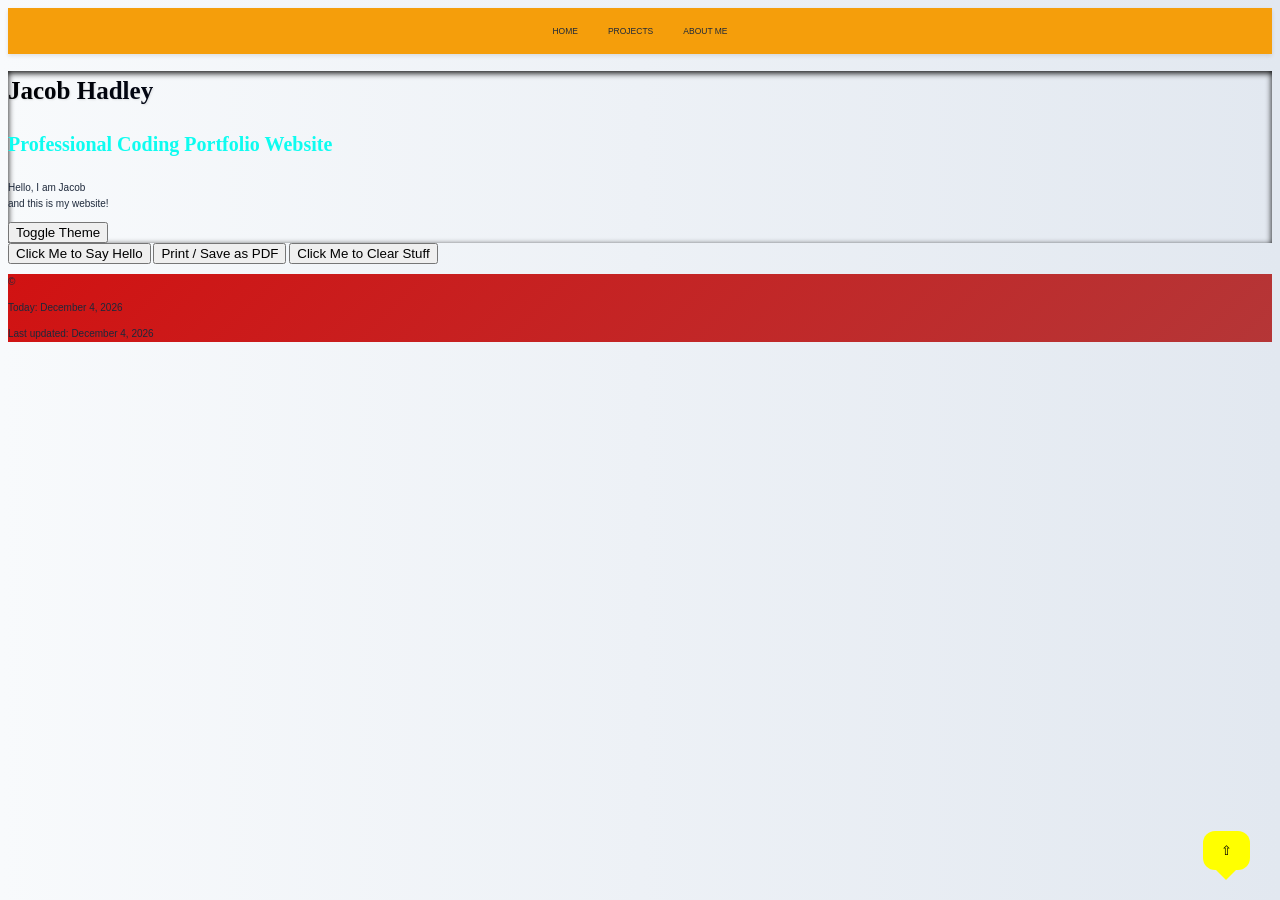
<file: index.html>
<!-- Jacob Hadley, 9/23/26 -->
<!DOCTYPE HTML>
<html lang="en">

<head>
    <title>Jacob Hadley - Portfolio</title>
    <!-- Meta information goes here-->
    <meta charset="UTF-8">
    <meta name="viewport" content="width=device-width, initial-scale=1.0">
    <meta name="author" content="Your name">
    <meta name="description" content="A portfolio showcasing my web development work.">
    <link rel="stylesheet" href="css/style.css">
    <script src="js/script.js" defer></script>
    <title>Home Page</title>
</head>

<body>
    <main>
        <!-- Portfolio Website -->
        <!-- Navigation -->
         <nav>
            <ul>
                <li><a href="index.html">Home</a></li>
                <li><a href="projects.html">Projects</a></li>
                <li><a href="about.html">About Me</a></li>
            </ul>
        </nav>
        <!-- Header / Hero Section-->
        <header>
            <!-- Hero Content Goes Here -->
            <h1>Jacob Hadley</h1>
            <h2>Professional Coding Portfolio Website</h2>
            <p>Hello, I am Jacob <br> and this is my website!</p>
            <button id="theme-toggle">Toggle Theme</button>
        </header>


        <button id="say-hello">Click Me to Say Hello</button>
        <button id="print-page">Print / Save as PDF</button>
        <button id="clear-console">Click Me to Clear Stuff</button>

    </main>
    <button id="backToTop">&#8679;</button>
    <!-- Footer -->
    <footer>
        <p>&copy;
        <p>Today: <time id="current-date"></time></p>
        <p>Last updated: <time id="last-updated"></time></p>
    </footer>
</body>

</html>

<!-- DOCTYPE! HTML tells the browser that the document type being used should be in HTML5 format
 lang="en" is so important for accessability because it is the language selected, which is english. If you want to make other languages
 accessible you need to add different ones for the different languages in addition.
 If you forget to add the head or body tags, your code might not work, or they might not display.
 -->

<!-- 
 The viewport meta tag prevents the text from going off screen by fitting it to the width of the device.
 The Description meta tag appears under the link to provide a description of the link.
 You can have multiple meta tags with the same name, however it could lead to unexpected errors if there are problems.
 -->

<!--
 HTML comments cannot appear in the comment. Only Jacob and Mrs. Smith can see them (and anybody looking at the code)
 I think they are sent to the server, but not displayed at all.
 ctrl + / is the keyboard shortcut to comment/uncomment things in code editors.
 -->

<!-- PART 2 REFLECTION -->

<!--  
A page should ideally have one (1) <h1> tag 
The letter size is the visual difference between the <h1> and the <h3> tag.
No, <br> does not need a closing tag because it serves that function itself.
-->

<!-- 
The Semantic difference between <strong>/<b> and <em>/<i> is that Strong makes the text Bold, making it stand out more, while Em italizes it.
You can nest a Strong inside a em. It will italize and bold the text at the same time.
The browser should just condense extra spaces into just a single space. 
-->

<!-- 
blockquote creates a quote that can be placed into multiple blocks, and is preferred for extended quotes. q will stay in the line it is referenced in, not creating any new lines at all
Cite is used to cite sources, and can? be used for both people and URLS
blockquote does add default indentaion in web browsers 
-->


<!-- Where did part 3 go? -->

<!--  Part 4 -->

<!-- 
The accessibility benefit of <header> or <div class="Header" is that <header> is actually recognized by screen readers and spoken as such
Yes, you can have multiple header tags in a single page, it should not break anything
<body> contains everything that is diplayed on the website, and is mandatory while <main> is just optional. 
    -->

<!-- 
Yes you can  have a section without a heading, but it si discourged as people will not know what the section is about easily
<section> is semantic, meaning it can be picked up by screen readers while a <div> can not.
i think it depends on the context. You can do both, but not entiriely sure which one to use in which situation 
-->

<!-- Chapter 5 -->

<!-- 
The default bullet style for <ul> is a filled in circle
There is no limit to how deep you can nest a list, so if youy wanted to, you could go 100 nests in
That would most likely break some stuff because it is a div, and cause the <ul> to stop working 
    -->

<!-- 
No, as <ol> does not have any semantic impact on the code
Yes you can. You would use the start attribute to start an <ol> at a number that is not one
<ol> works normally, counting up. <ol> reversed counts down 
    -->

<!-- 
The advantage of putting headers not in the body is that is provides the semantic meaning it is meant to provide, and if it was in the body, it would not be able to show off its semantics
Yes you can put multiple <Tbody> tags inside a <table>. Makes it good for if you want to organize stuff into sub charts
The remaining rows will not look like they have anything like boxes, making the chart look weird 
-->

<!-- Chapter 6 -->

<!-- 
the alt attribute is important for accessibility because it allows people to read the description of the image when image fails to load/blind people
the browser will not be able to load the image. Alt text still appears
Yes, it can be placed above, however there will be no effect at all due to it being rendered in the browser below the image 
-->

<!-- 
You can do it with both, but resizing with CSS is pretty much like some sort of backup should HTML fail for some reason, an extra way for it to secure it works
the difference between <alt> and <title> is that <alt> is used for images and has semantic meaning, while <title> does not
lazy loading is not calling for resources such as images and the like till the user needs them (aka when scrolling to them) and is enabled by loading=lazy 
-->

<!-- Chapter 7 -->

<!-- 
GET is used to retrieve data from a server, while POST sends data to a server
the required field specifies that an input must be filled out and you cannot submit form without it
Yes, you can have multiple fields on a page, they all act separately 
-->

<!-- 
If radio buttons do not have the same group name, they will not be treated as a same group and you will be able to select mutliple of them
the default for checkboxs if no value is set is on
Yes, you can. You would use the selected attribute 
-->

<!-- 
it will default to a submit button, so might cause trouble if it is not intended to sumbit the form
Yes, you can use HTML on buttons, because it will help to style them and make them more user-friendly
<button> can serve other purposes besides submitting forms while a <input type="submit"> is specifically for submitting forms 
    -->

<!-- Chapter 8 -->

<!-- 
The three ways to code CSS are Internal, External, and Inline. Internal is best for a single file
CSS goes in head. it goes here because it is the metadata, not visible on the page.
Inline style overrules internal style 
-->

<!-- 
the difference between rem and px is that px is fixed depending on what you set it, while rem is relative to the root (default 16px)
you should use serif font for headings and sans-serif for body text because serif is relatively easy to read
a class selector has a higher usage priority than an element selector or smth, idrk what the question was asking :P 
-->

<!-- 
the LVHA order for link psuedo classes is link, visited, hover, active
a:visited is limited by browsers to prevent tracking of visited websites by people who might want to yoink your data
transition animites changes to a CSS property over time that it is animated 
-->

<!-- Chapter 9 -->

<!-- 
the difference between padding and margin is that padding is inside a element's border, while margin is not inside, but outside.
They fuse together when they are collapsed
Yes it does. it applies outside of any fixed width/height and adds the amount of padding to it 
-->

<!-- 
a border is part of a element, meaning it needs to be inside, while outline is outside the element
Yes you can using border-top-style, border-bottom-style, and such
it will turn it into a circle
-->

<!-- 
It will center the container with its parent class
It is not fixed so will allow the container to shrink for smaller screens
It prevents text and other images from going right up against the edge, allowing it to be more readable -->

<!-- Chapter 10 -->

<!-- 
A font stack is a list of fonts and backups used for CSS
The Code will revert back to defaults if no listed codes work
System and google fonts differ in the fact that system fonts are ready to use whenever while google fonts need to be imported and also take up time to load in browser -->

<!-- 
rem, em, and percentages will adapt to the users font size changes because they are relative.
rem can be expected to stay the same across different devices while em will change based on the parent element's font size
you should avoid px for accessibility because it will not scale with the user's font size preferences -->

<!-- 
Text-transform only changes the visual display of text, not the actual content
the minimum line-height is 1.5
Yes, it can be negative. it will bring the letters closer together -->

<!-- Chapter 11 -->

<!-- 
list-style: none; removes the default bullet points/numbers or anything to indicate a list besides the padding, basically just visuals
you can use ::before for make custom bullet points
use flex-wrap: wrap for when you want things to flow nicely, instead of being stuck in place-->

<!-- 
border-collapse: collapse collapses the borders of cells
Yes, you can combine :nth-child with :hover.
You align to the left instead of center because it improves reability because otherwise it be hard to read -->

<!-- 
it resets a CSS counter to a specific value to create automatic numbering things so YOU don't need to!
the difference is that ::before is a psuedo-element while :before is a psuedo-class
Yes you can use counters with unordered list because you can style the bullet points -->

<!-- Chapter 12 -->

<!-- the numbers in box-shadow represent horizontal offset, vertical offset, blur radius, and spread radius
 Yes, you can put shadows inside of shadows, they will layer
 Box shadow adds the shadow to the rectangular outer body while drop adds it directly to the element contours-->

<!-- 
 Lindear gradient is the gradient going in a line, while radial gradient is it going outwards from a point
 Yes, you can animate a gradient background, you just need to use CODE to do it
 You ensure text contrast over gradients by making sure the text over the gradient is not similar to any colors in the gradient (BUT NOT YELLOW, THAT IS THE WORST COLOR) -->

<!-- 
 Colors, layout, typography, visual stuffs,and positioning can all be transitioned
 ease controls the speed of a animation
 transform is more efficient because it goes through less steps, and saving memory as well -->

<!-- Chapter 13 -->

<!-- 
 Fixed keeps the object stuck in place so it will not move regardless of container while sticky will stay on screen as long as the parent container is present
 It will scroll normally, as overflow: hidden will cancel out the effects of sticky
 No, z-index does not work without a positioned element -->

<!-- 
 It needed tro have position: Relative for absolute children because the child needs an anchoring point -->

<!-- No, a fixed element does not scroll with the page -->
</file>
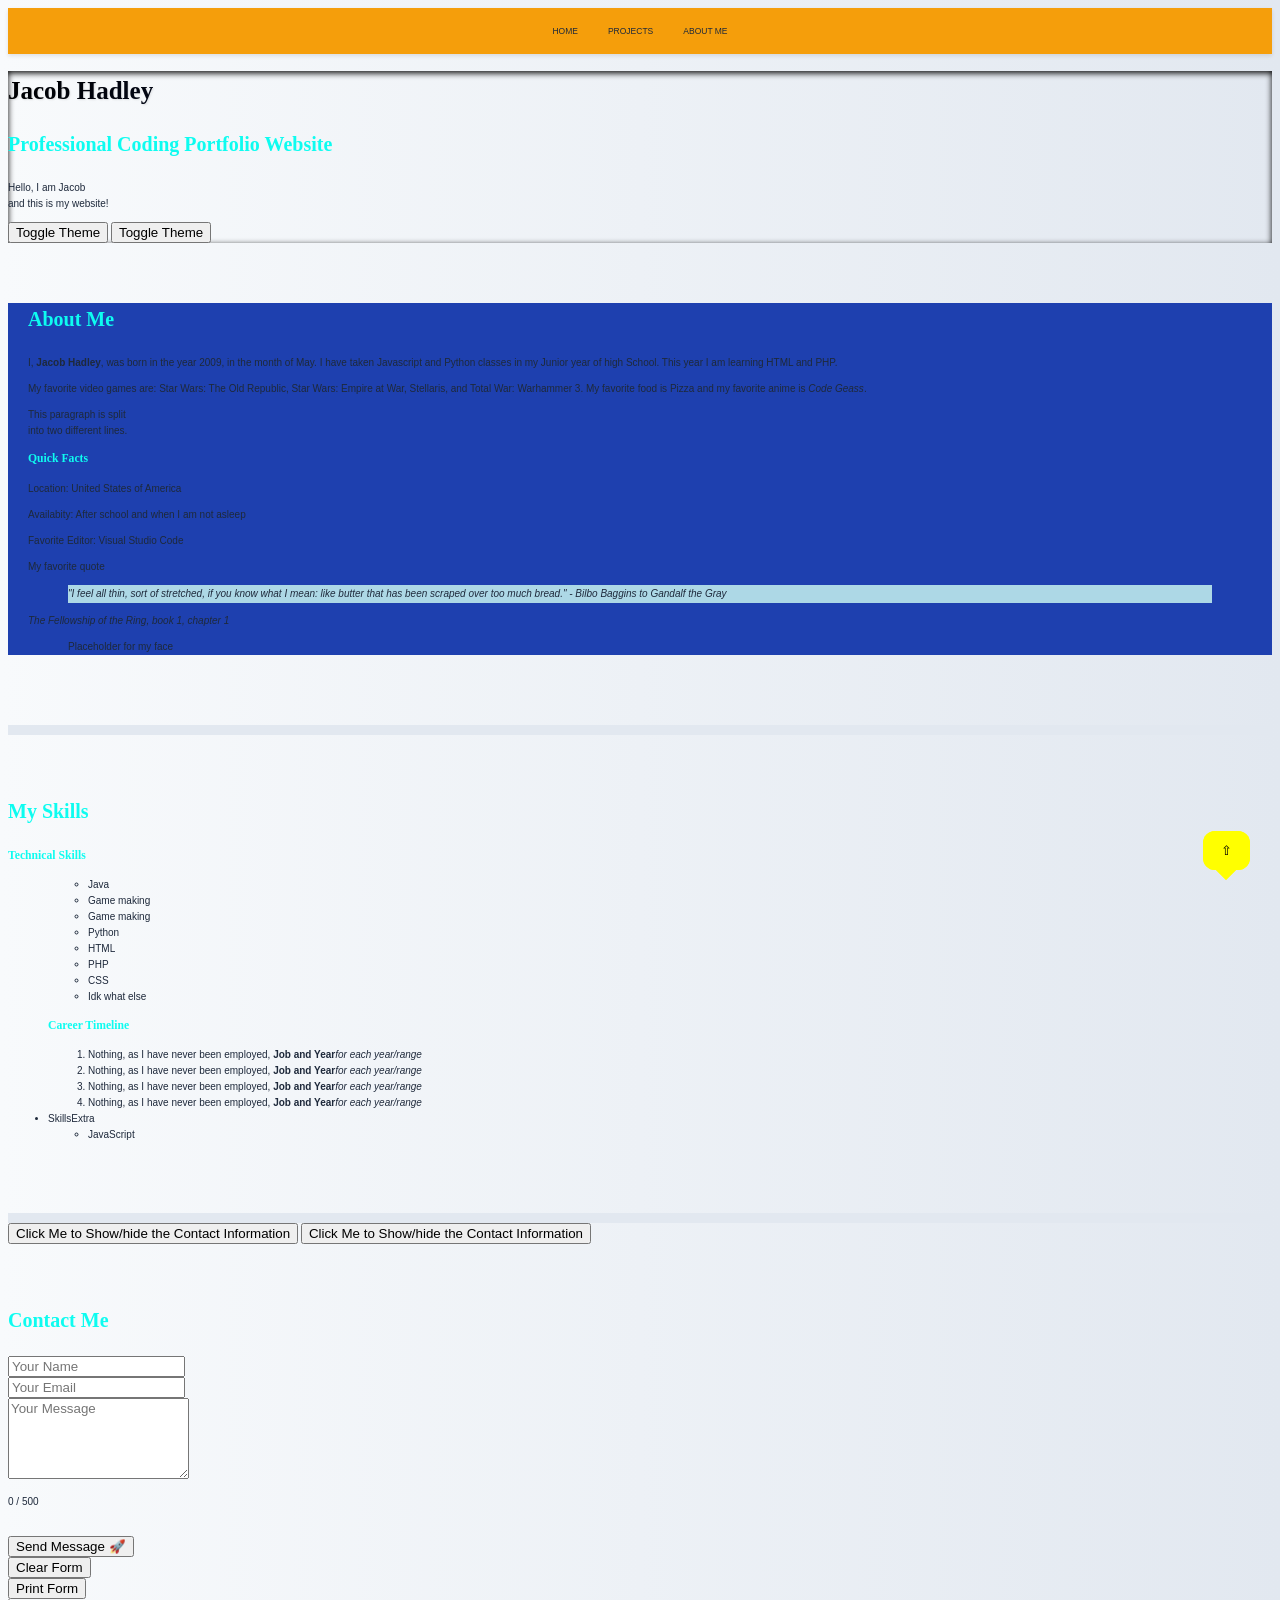
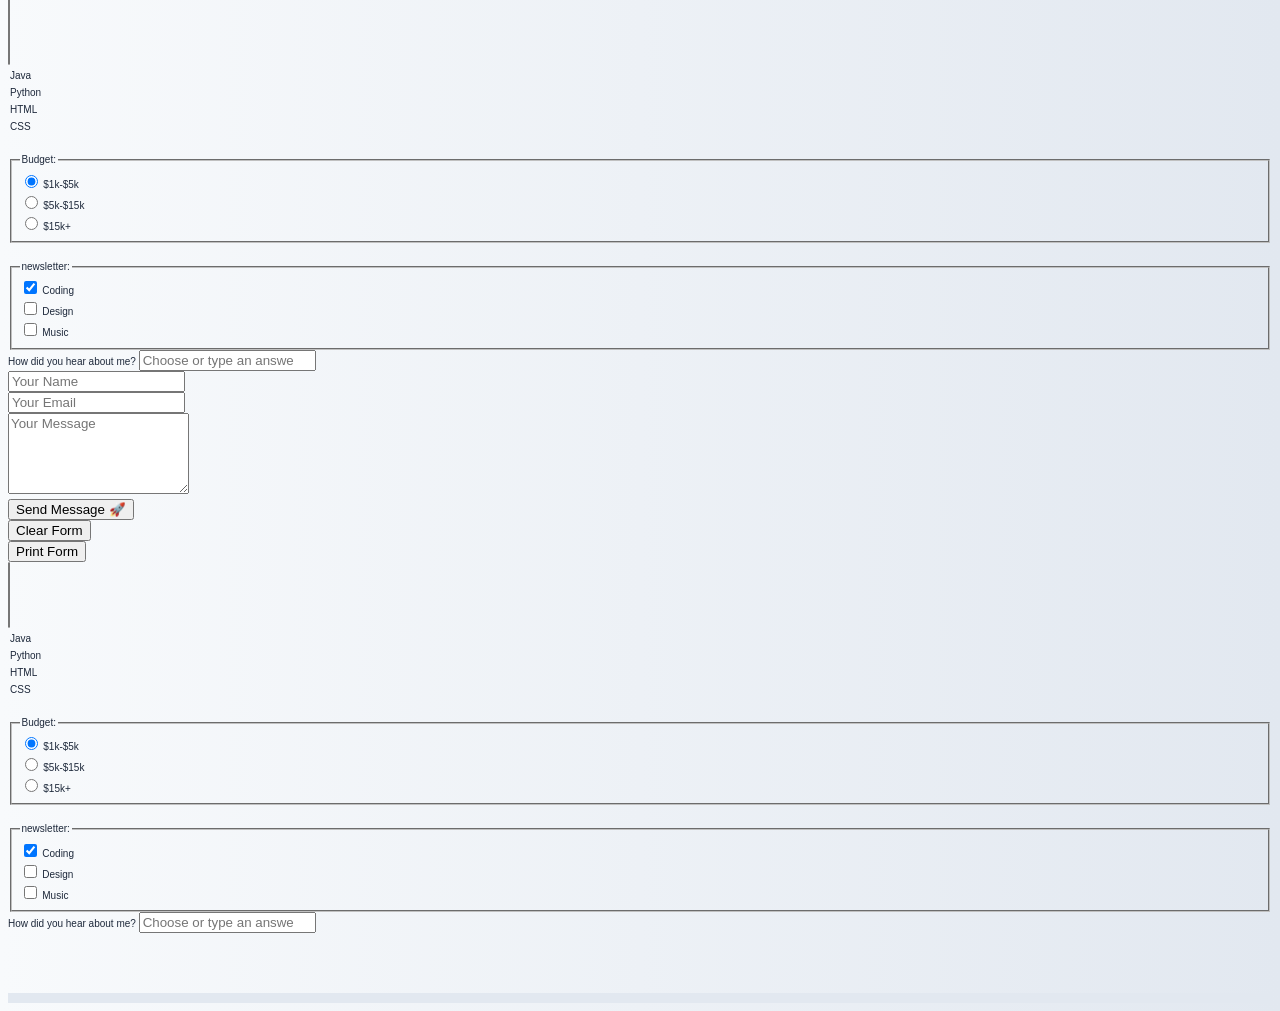
<file: about.html>
<!-- Jacob Hadley, 9/23/26 -->
<!DOCTYPE HTML>
<html lang="en">

<head>
    <title>Jacob Hadley - Portfolio</title>
    <!-- Meta information goes here-->
    <meta charset="UTF-8">
    <meta name="viewport" content="width=device-width, initial-scale=1.0">
    <meta name="author" content="Jacob Hadley">
    <meta name="description" content="A portfolio showcasing my web development work.">
    <link rel="stylesheet" href="css/style.css">
    <script src="js/script.js" defer></script>
    <title>About Me</title>
    <link rel="preconnect" href="https://fonts.googleapis.com">
    <link rel="preconnect" href="https://fonts.gstatic.com" crossorigin>
    <link
        href="https://fonts.googleapis.com/css2?family=Playfair+Display:ital@0;1&family=Roboto+Condensed:ital,wght@0,100..900;1,100..900&display=swap"
        rel="stylesheet">
</head>

<body>
    <!-- Portfolio Website -->
    <!-- Navigation -->
    <nav>
        <ul>
            <li><a href="index.html">Home</a></li>
            <li><a href="projects.html">Projects</a></li>
            <li><a href="about.html">About Me</a></li>
        </ul>
    </nav>
    <!-- Header / Hero Section-->
    <header>
        <!-- Hero Content Goes Here -->
        <h1>Jacob Hadley</h1>
        <h2>Professional Coding Portfolio Website</h2>
        <p>Hello, I am Jacob <br> and this is my website!</p>
        <button id="theme-toggle">Toggle Theme</button>
        <button id="theme-toggle">Toggle Theme</button>
    </header>


    <!-- About Section -->
    <section id="about">
        <div class="container">
            <h2>About Me</h2>

            <!-- Add Paragraphs here -->
            <p>I, <strong>Jacob Hadley</strong>, was born in the year 2009, in the month of May. I have taken Javascript
                and Python classes in my Junior year of high School. This year I am learning HTML and PHP.</p>
            <p>My favorite video games are: Star Wars: The Old Republic, Star Wars: Empire at War, Stellaris, and Total
                War: Warhammer 3. My favorite
                food is Pizza and my favorite anime is <em>Code Geass</em>.</p>
            <p>This paragraph is split <br> into two different lines.</p>
            <h3>Quick Facts</h3>
            <p>Location: United States of America</p>
            <p>Availabity: After school and when I am not asleep</p>
            <p>Favorite Editor: Visual Studio Code</p>
            <p>My favorite quote</p>

            <blockquote>
                "I feel all thin, sort of stretched, if you know what I mean: like butter that has been scraped over too
                much bread." - Bilbo Baggins to Gandalf the Gray
            </blockquote>

            <cite>The Fellowship of the Ring, book 1, chapter 1</cite>

            <figure img="images/fluffy cow.jpg" alt="Placeholder for my face" width="400" height="400">
                <figcaption>Placeholder for my face</figcaption>

                <!-- Media embed goes here -->


        </div>
    </section>

    <section id="skills">
        <h2>My Skills</h2>
        <h3>Technical Skills</h3>
        <ul id="skillsList">
            <ul id="skillsList">
                <li>Java</li>
                <li>Game making</li>
                <li>Game making</li>
                <li>Python</li>
                <li>HTML</li>
                <li>PHP</li>
                <li>CSS</li>
                <li>Idk what else</li>
            </ul>
            <h3>Career Timeline</h3>
            <!-- Timeline list -->
            <ol>
                <li>Nothing, as I have never been employed, <strong>Job and Year</strong><em>for each year/range</em>
                </li>
                <li>Nothing, as I have never been employed, <strong>Job and Year</strong><em>for each year/range</em>
                </li>
                <li>Nothing, as I have never been employed, <strong>Job and Year</strong><em>for each year/range</em>
                </li>
                <li>Nothing, as I have never been employed, <strong>Job and Year</strong><em>for each year/range</em>
                </li>
            </ol>
    </section>
    <!-- Projects Section-->

    <button id="toggle-contact">Click Me to Show/hide the Contact Information</button>
    <button id="toggle-contact">Click Me to Show/hide the Contact Information</button>


    <section id="contact">
        <h2>Contact Me</h2>

        <form id="contactForm" action="#" method="POST" novalidate>
            <input type="text" name="name" placeholder="Your Name" autocomplete="name">
            <br>
            <input type="email" name="email" placeholder="Your Email" autocomplete="email">
            <br>
            <textarea class="message-input" name="message" rows="5" maxlength="500"
            placeholder="Your Message"></textarea>
            <p><span class="char-count">0</span> / 500</p>
            <br>
            <button type="submit">Send Message 🚀</button>
            <br>
            <button type="button">Clear Form</button>
            <br>
            <button type="button" id="print-form">Print Form</button>
            <br>
            <select name="ProjectType" multiple size="4"></select>
            <option value="Java">Java</option>
            <option value="Python" selected>Python</option>
            <option value="HTML">HTML</option>
            <option value="CSS">CSS</option>
            <br>
            <fieldset>
                <legend>Budget:</legend>
                <input type="radio" id="low budget" name="Budget" value="low budget" checked>
                <label for="low budget">$1k-$5k</label><br>
                <input type="radio" id="medium budget" name="Budget" value="medium budget">
                <label for="medium budget">$5k-$15k</label><br>
                <input type="radio" id="high budget" name="Budget" value="high budget">
                <label for="high budget">$15k+</label>
            </fieldset>
            <br>
            <fieldset>
                <legend>newsletter:</legend>
                <input type="checkbox" id="coding" name="interests" value="coding" checked>
                <label for="coding">Coding</label><br>
                <input type="checkbox" id="design" name="interests" value="design">
                <label for="design">Design</label><br>
                <input type="checkbox" id="music" name="interests" value="music">
                <label for="music">Music</label>
            </fieldset>
            <label for="referral">How did you hear about me?</label>
            <input type="text" id="referral" name="referral" list="referral-options"
                placeholder="Choose or type an answer">
            <datalist id="referral-options">
                <option value="Searching"></option>
                <option value="Discord"></option>
                <option value="Friend"></option>
            </datalist>
            <br>
        </form>
        <button id="backToTop">&#8679;</button>
        <!-- Footer -->
        <form id="contactForm" action="#" method="POST" novalidate>
            <input type="text" name="name" placeholder="Your Name" autocomplete="name">
            <br>
            <input type="email" name="email" placeholder="Your Email" autocomplete="email">
            <br>
            <textarea name="message" rows="5" placeholder="Your Message"></textarea>
            <br>
            <button type="submit">Send Message 🚀</button>
            <br>
            <button type="button">Clear Form</button>
            <br>
            <button type="button" id="print-form">Print Form</button>
            <br>
            <select name="ProjectType" multiple size="4"></select>
            <option value="Java">Java</option>
            <option value="Python" selected>Python</option>
            <option value="HTML">HTML</option>
            <option value="CSS">CSS</option>
            <br>
            <fieldset>
                <legend>Budget:</legend>
                <input type="radio" id="low budget" name="Budget" value="low budget" checked>
                <label for="low budget">$1k-$5k</label><br>
                <input type="radio" id="medium budget" name="Budget" value="medium budget">
                <label for="medium budget">$5k-$15k</label><br>
                <input type="radio" id="high budget" name="Budget" value="high budget">
                <label for="high budget">$15k+</label>
            </fieldset>
            <br>
            <fieldset>
                <legend>newsletter:</legend>
                <input type="checkbox" id="coding" name="interests" value="coding" checked>
                <label for="coding">Coding</label><br>
                <input type="checkbox" id="design" name="interests" value="design">
                <label for="design">Design</label><br>
                <input type="checkbox" id="music" name="interests" value="music">
                <label for="music">Music</label>
            </fieldset>
            <label for="referral">How did you hear about me?</label>
            <input type="text" id="referral" name="referral" list="referral-options"
                placeholder="Choose or type an answer">
            <datalist id="referral-options">
                <option value="Searching"></option>
                <option value="Discord"></option>
                <option value="Friend"></option>
            </datalist>
            <br>
        </form>
        <button id="backToTop">&#8679;</button>
        <!-- Footer -->
</body>

</html>
</file>
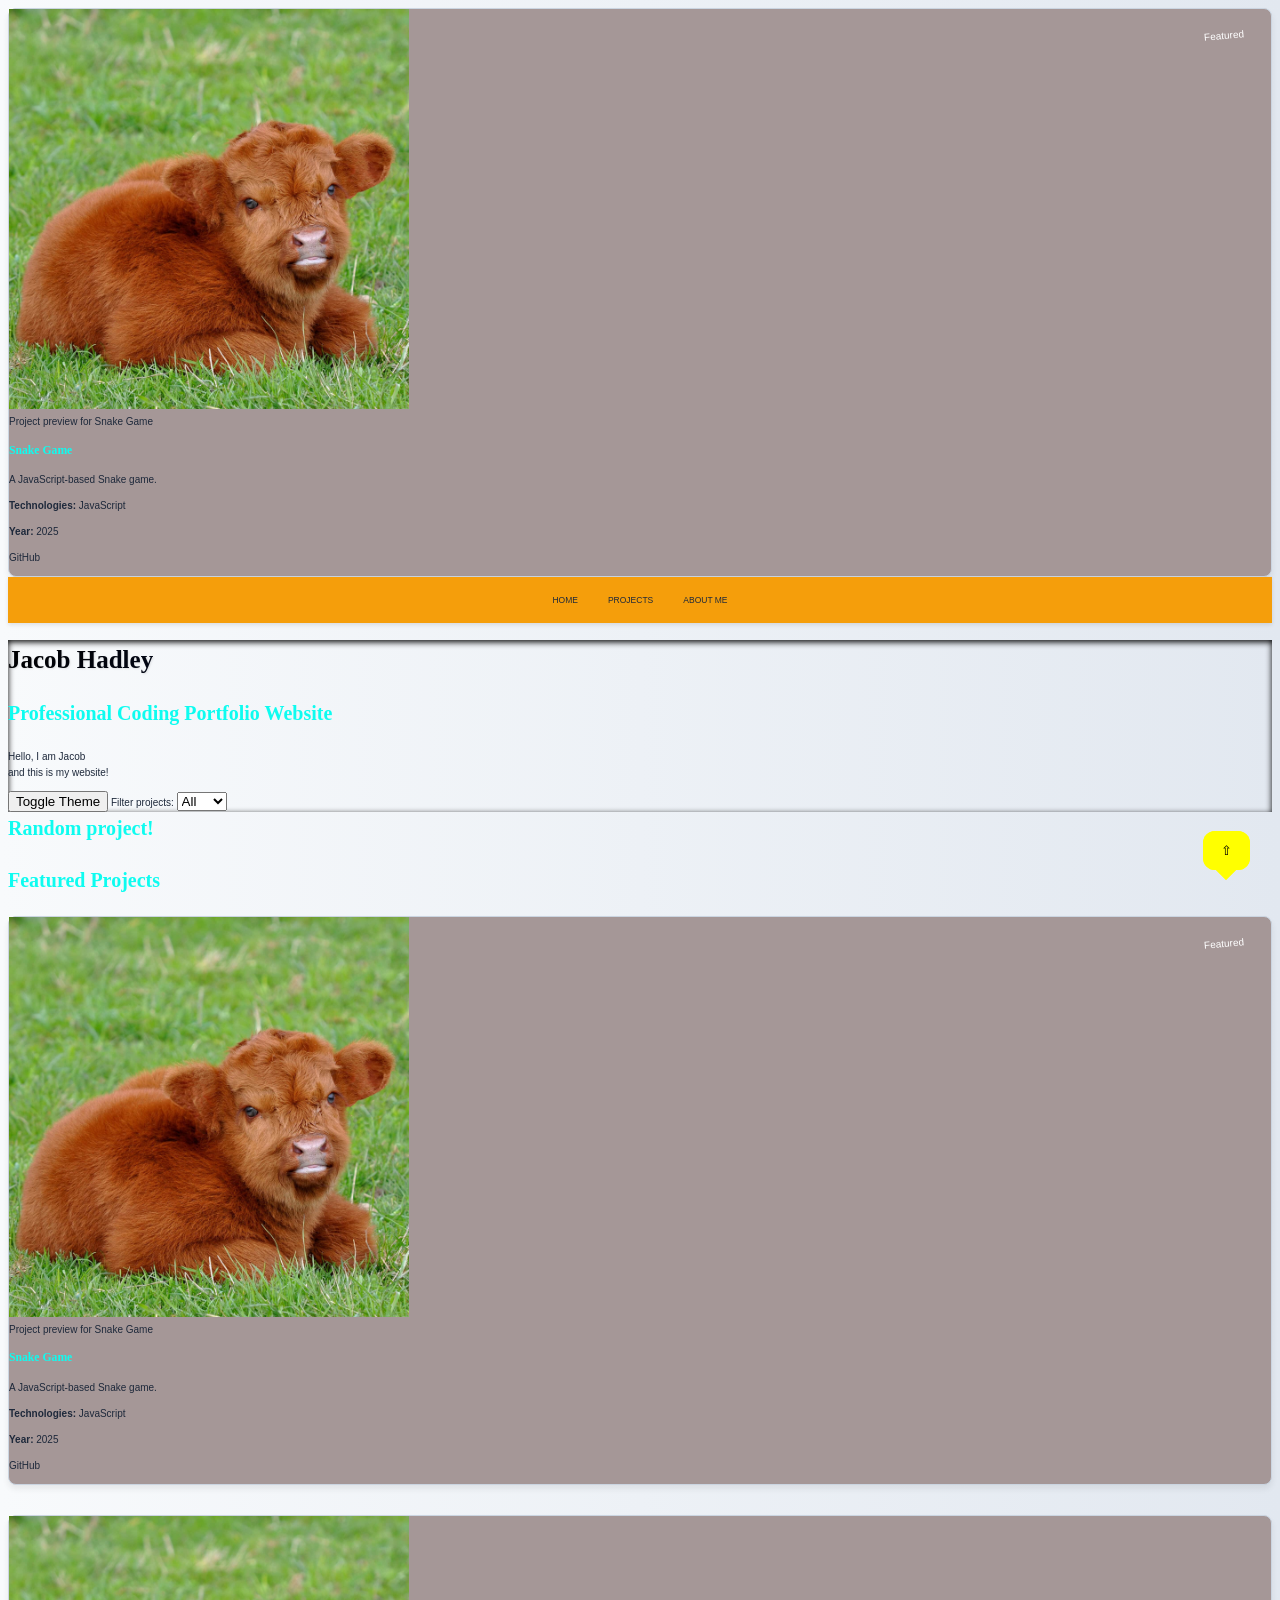
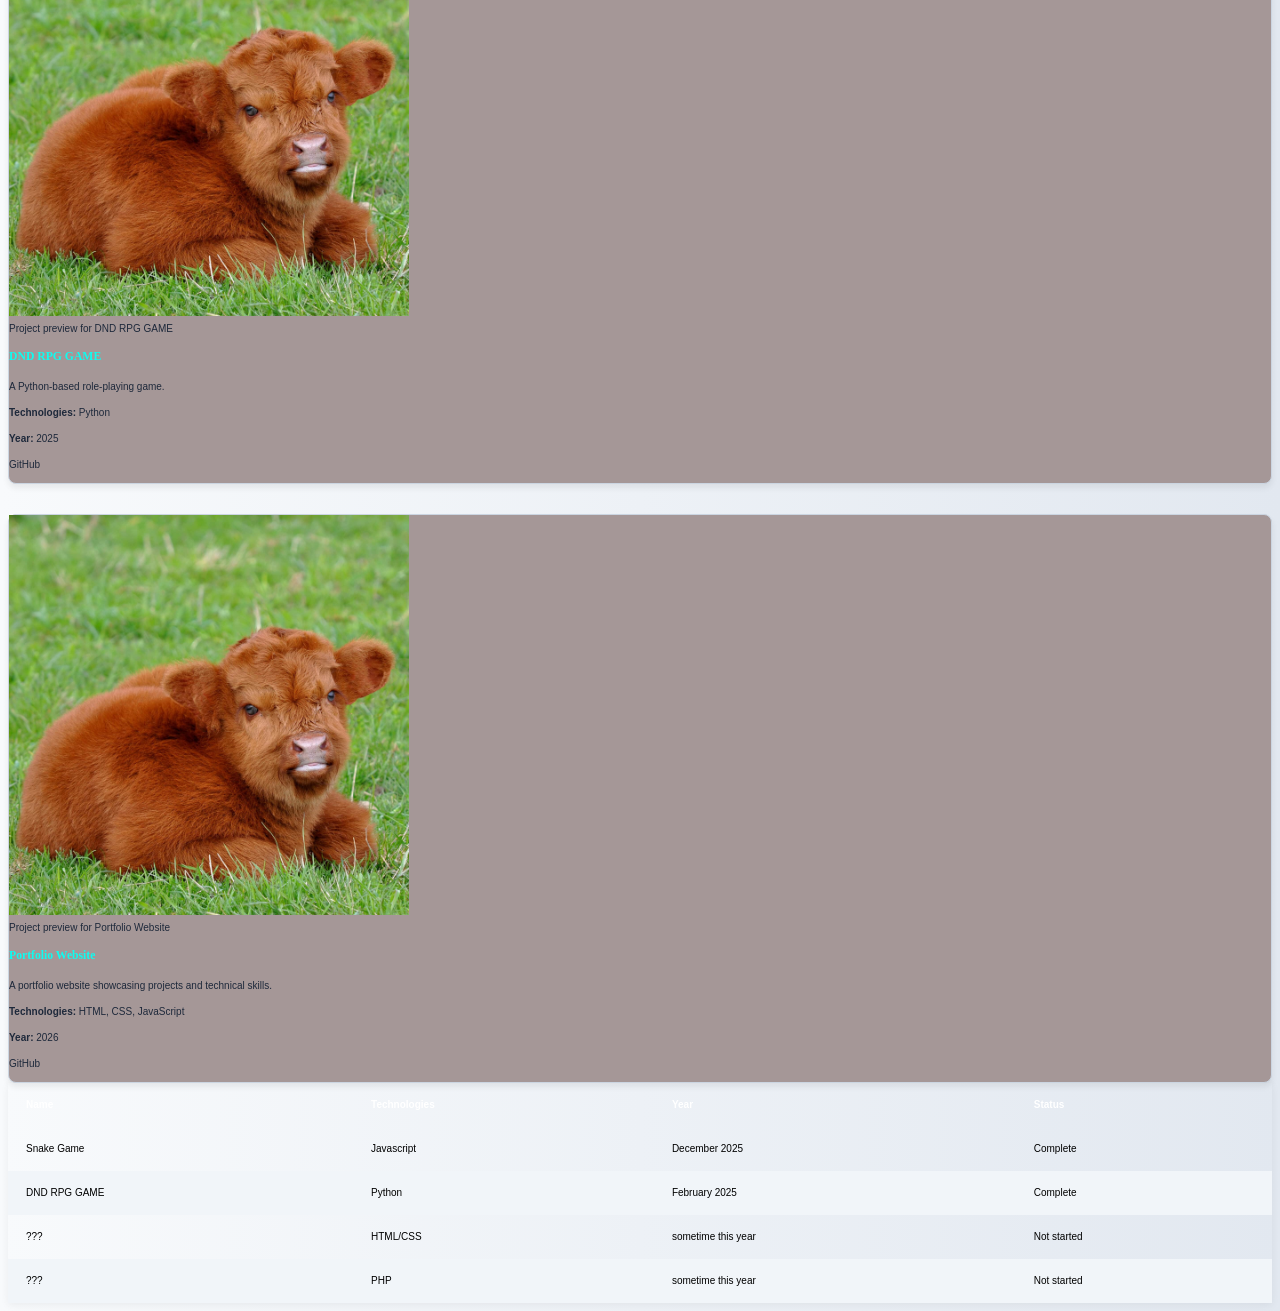
<file: projects.html>
<!DOCTYPE html>
<html lang="en">

<head>
    <meta charset="UTF-8">
    <meta name="viewport" content="width=device-width, initial-scale=1.0">
    <title>Project page</title>
    <link rel="stylesheet" href="css/style.css">
    <script src="js/script.js" defer></script>
    <style>
        body {
            background-color: #f8fafc;
            color: #1e293b;
            font-family: (-apple-system, BlinkMacSystemFont, 'Segoe UI', Roboto, sans-serif);
            line-height: 1.6;
        }
    </style>
</head>

<body>
    <main>
        <!-- Navigation -->
         <div id="random-project-banner" class="projects-grid"></div>

        <nav>
            <ul>
                <li><a href="index.html">Home</a></li>
                <li><a href="projects.html">Projects</a></li>
                <li><a href="about.html">About Me</a></li>
            </ul>
        </nav>
        <!-- Header / Hero Section-->
        <header>
            <!-- Hero Content Goes Here -->
            <h1>Jacob Hadley</h1>
            <h2>Professional Coding Portfolio Website</h2>
            <p>Hello, I am Jacob <br> and this is my website!</p>
            <button id="theme-toggle">Toggle Theme</button>
            <label for="project-filter">Filter projects:</label>
            <select id="project-filter">
                <option value="all">All</option>
                <option value="web">Web</option>
                <option value="app">App</option>
            </select>
        </header>

        <h2>Random project! <span id="random-project-title"></span></h2>
        <h2>Featured Projects <span id="project-status-counts" class="project-status-badge" aria-live="polite"></span>
        </h2>
        <div id="projectsContainer" class="projects-grid"></div>
            <!-- <article class="project-card">
                <img src="images/fluffy%20cow.jpg" alt="Project preview for Snake Game - placeholder"
                    class="project-card__image" width="400" height="400">
                <figcaption>Project preview for Snake Game - placeholder</figcaption>
                <div class="project-card__content">
                    <h3>Snake Game</h3>
                    <p>A JavaScript-based Snake game.</p>
                    <div class="project-card__details">
                        <p><strong>Technologies:</strong> JavaScript</p>
                        <p><strong>Year:</strong> December 2025</p>
                        <p><strong>Status:</strong> Complete</p>
                    </div>
                </div>
            </article>
            <article class="project-card">
                <img src="images/fluffy%20cow.jpg" alt="Project preview for DND RPG Game - Placeholder"
                    class="project-card__image" width="400" height="400">
                <figcaption>Project preview for DND RPG Game - Placeholder</figcaption>
                <div class="project-card__content">
                    <h3>DND RPG GAME</h3>
                    <p>A Python-based role-playing game.</p>
                    <div class="project-card__details">
                        <p><strong>Technologies:</strong> Python</p>
                        <p><strong>Year:</strong> February 2025</p>
                        <p><strong>Status:</strong> Complete</p>
                    </div>
                </div>
            </article>
            <article class="project-card">
                <img src="images/fluffy%20cow.jpg" alt="Project preview for the HTML and CSS project- placeholder"
                    class="project-card__image" width="400" height="400">
                <figcaption>Project preview for the HTML and CSS project - placeholder</figcaption>
                <div class="project-card__content">
                    <h3>???</h3>
                    <p>Project information will be added here.</p>
                    <div class="project-card__details">
                        <p><strong>Technologies:</strong> HTML/CSS</p>
                        <p><strong>Year:</strong> Sometime this year</p>
                        <p><strong>Status:</strong> Not started</p>
                    </div>
                </div>
            </article>
            <article class="project-card">
                <img src="images/fluffy%20cow.jpg" alt="Project preview for the PHP project" class="project-card__image"
                    width="400" height="400">
                <figcaption>Project preview for the PHP project - placeholder</figcaption>
                <div class="project-card__content">
                    <h3>???</h3>
                    <p>Project information will be added here.</p>
                    <div class="project-card__details">
                        <p><strong>Technologies:</strong> PHP</p>
                        <p><strong>Year:</strong> Sometime this year</p>
                        <p><strong>Status:</strong> Not started</p>
                    </div>
                </div>
            </article>
            <div class="project-card">
                <span class="badge">Featured</span>
                <img src="images/fluffy%20cow.jpg" alt="Project preview featured project" class="project-card__image"
                    width="400" height="400">
                <figcaption>Project preview featured project</figcaption>
                <div class="project-card_content">
                    <h3>Name</h3>
                    <p>Project information added here</p>
                    <div class="project-card_details">
                        <p><strong>Technologies:</strong> HTML/CSS</p>
                        <p><strong>Year:</strong> Sometime this year</p>
                        <p><strong>Status:</strong> Not started</p>
                    </div>
                </div> -->
            </div>

            <table>
                <table>
                    <thead>
                        <tr>
                            <th>
                                Name
                            </th>
                            <th>
                                Technologies
                            </th>
                            <th>
                                Year
                            </th>
                            <th>
                                Status
                            </th>
                        </tr>
                    </thead>
                    <tbody>
                        <tr>
                            <td>Snake Game</td>
                            <td>Javascript</td>
                            <td>December 2025</td>
                            <td>Complete</td>
                        </tr>
                        <tr>
                            <td>DND RPG GAME</td>
                            <td>Python</td>
                            <td>February 2025</td>
                            <td>Complete</td>
                        </tr>
                        <tr>
                            <td>???</td>
                            <td>HTML/CSS</td>
                            <td>sometime this year</td>
                            <td>Not started</td>
                        </tr>
                        <tr>
                            <td>???</td>
                            <td>PHP</td>
                            <td>sometime this year</td>
                            <td>Not started</td>
                        </tr>
                    </tbody>
                </table>
                <button id="backToTop">&#8679;</button>
            </table>
            <button id="backToTop">&#8679;</button>
    </main>
</body>

</html>
</file>
<file: css/style.css>
/* * {
    border: .1rem solid red;
} */

/* for alternate "devtools" :D */


body {
    background-color: #f8fafc;
    color: #1e293b;
    font-family: (-apple-system, BlinkMacSystemFont, 'Segoe UI', Roboto, sans-serif);
    line-height: 1.6;
    background: linear-gradient(to right, #f8fafc, #e2e8f0);
    /* position: fixed; */
    padding: 3rem, 15rem;
}

body {
    font-family: 'Segoe UI', Tahoma, Geneva, Verdana, sans-serif;
    line-height: 1.6;
}

body.dark-theme {
    background: #1e293b;
    color: #f8fafc;
}

h1,
h2,
h3,
h4,
h5,
h6 {
    font-family: 'Georgia', 'Times New Roman', serif;
}

code,
pre,
kbd,
samp,
.technical-term {
    font-family: 'Courier New', monospace;
}

input,
select,
textarea,
button {
    font-family: inherit;
}

h1 {
    /* color: #0efcf0; */
    font-size: 3rem;
    text-shadow: 1px 1px 2px rgba(0, 0, 0, 0.1);
    background: linear-gradient(135deg, #000000 0%, #1e40af 100%);
    background-clip: text;
    -webkit-background-clip: text;
    color: transparent
}

h2 {
    color: #0efcf0;
    margin-bottom: 20px;
    margin-top: 0px;
}

h3 {
    color: #0efcf0;
    font-weight: 600;
}

a {
    color: var(--primary);
    text-decoration: none;

}

a:hover {
    color: #f59e0b;
    text-decoration: underline;
}

a:visited {
    color: slightly darker shade of #f59e0b;
    transition: color 0.3s ease;
}

section {
    padding: 60px 0;
    margin-bottom: 0;
    border-bottom: 10px solid #e2e8f0;
}

nav {
    padding: 15px 0;
    position: sticky;
    top: 0;
    z-index: 100;
    background: var(--dark);
    box-shadow: 0 2px 4px rgba(0, 0, 0, 0.1);
    background-color: #f59e0b;
}

aside {
    border-left: 4px solid #f59e0b;
    padding-left: 20px;
}

.project-card {
    border: 1px solid #e2e8f0;
    border-radius: 8px;
    border: 1px solid #cbd5e1;
    border-radius: 6px image;
    background-color: #a59797;
    position: relative;
    /* opacity: 0; */
    transform: none;
    transition: opacity 250ms ease, transform 250ms ease;
}

.project-card.is-visible {
    opacity: 1;
    transform: translateY(0);
}

.project-card[hidden] {
    display: none;
}

@media (prefers-reduced-motion: reduce) {
    .project-card {
        transition: none;
    }
}

.badge {
    position: absolute;
    top: 15px;
    right: 15px;
    background: var(--accent);
    color: white;
    padding: 4px 12px;
    border-radius: 20px;
    transform: rotate(-5deg);
}

.project-status-badge {
    display: inline-block;
    /* background: #1e40af; */
    color: white;
    padding: 4px 12px;
    border-radius: 20px;
    font-size: 0.75em;
    vertical-align: middle;
}

.container {
    max-width: 400rem;
    margin: 0 auto;
    padding: 0 20px;
    background-color: #1e40af;
}


h1 {
    font-size: 25px;
    text-shadow: 1px 1px 2px rgba(0, 0, 0, 0.1);
}

h2 {
    font-size: 20px;
}

p {
    font-size: 10px;
}

html {
    /* font-size: 1.6rem; */
    font-size: 62.5%;
}

.tagline {
    text-transform: uppercase;
    letter-spacing: 2px;
}

nav a {
    text-transform: uppercase;
    font-size: 0.85rem;

}

blockquote {
    font-style: italic;
    line-height: 1.8;
    background-color: lightblue;
}

.skills {
    list-style: none;
    display: flex;
    flex-wrap: wrap;
    gap: 10px;
    background-color: darkred;
}

.skills li {
    background: var(--primary);
    color: white;
    /* padding: .8rem 1.6rem; */
    border-radius: 20px;
    font-size: 0.9rem;
    background-color: palegreen;
}

table {
    width: 100%;
    border-collapse: collapse;
    box-shadow: 0 2px 8px rgba(0, 0, 0, 0.06);
    color: #000000;
}

th,
td {
    padding: 14px 18px;
    text-align: left;
}

th {
    background: var(--primary);
    color: white;
}

tr:nth-child(even) {
    background: #f1f5f9;
}

tr:hover {
    background: #a59797;
}

.timeline {
    list-style: none;
    counter-reset: year;
}

.timeline li {
    padding-left: 40px;
    border-left: 3px solid var(--primary);
    margin-bottom: 20px;
}

.timeline li:nth-child(odd) {
    background-color: #ff0000;
}

.timeline li:nth-child(even) {
    background-color: #15ff00;
}

.skills li::before {
    counter-increment: year;
    text-align: left;
    content: "(✓)";

}

.playfair-display {
    font-family: "Playfair Display", serif;
    font-optical-sizing: auto;
    font-weight: 400;
    font-style: normal;
}

.project-card {
    box-shadow: 0 4px 6px rgba(0, 0, 0, 0.07);
}

.profile-img {
    box-shadow: 0 4px 12px rgba(0, 0, 0, 0.15);
}

.contactForm {
    box-shadow: 0 2px 12px rgba(0, 0, 0, 0.06);
}

header {
    box-shadow: inset 0 2px 6px rgba(0, 0, 0, 30);
    /* background: linear-gradient(135deg, #000000 0%,#1e40af 100%); */
}

footer {
    background: linear-gradient(135deg, #d11212 0%, #af1e1ee1 100%);
}

a {
    transition: color 0.3s ease;
}

.project-card {
    transition: transform 0.3s, box-shadow 0.3s
}

.project-card:hover {
    transform: translateY(-4px);
    box-shadow: 0 8px 14px rgba(0, 0, 0, 0.15);
}

button {
    transition: background 0.3s, transform 0.2s;
}

button:hover {
    background: #1e40af;
    transform: scale(1.03);
}

#backToTop {
    position: fixed;
    bottom: 30px;
    right: 30px;
    z-index: 99;
    padding: 12px 18px;
    border: 0;
    border-radius: 12px;
    background-color: yellow;
    cursor: pointer;
}

#backToTop::after {
    content: "";
    position: absolute;
    top: 100%;
    right: 14px;
    border: 10px solid transparent;
    border-top-color: yellow;
}

#backToTop:hover {
    background-color: yellow;
}

nav ul {
    display: flex;
    justify-content: center;
    gap: 30px;
    align-items: center;
    margin: 0;
    padding: 0;
    flex-wrap: wrap
}

nav li {
    list-style: none;
    align-items: center;
    flex-wrap: wrap
}

.projects-grid {
    display: grid;
    grid-template-rows: repeat(auto-fit, minmax(280px, 1fr));
    gap: 30px;
    grid: fill;
    grid-template-rows: masonry;
}

.skills-list-container {
    display: flex;
    flex-wrap: wrap;
    gap: 8px;
    padding: 30px;
}

@media print {
    body {
        background: #fff !important;
    }

    body * {
        color: #000 !important;
        background: transparent !important;
        box-shadow: none !important;
        text-shadow: none !important;
    }

    nav,
    button {
        display: none !important;
    }
}

nav a.active {
    color: #1e40af;
    font-weight: bold;
    border-bottom: 2px solid currentColor;
}
</file>
